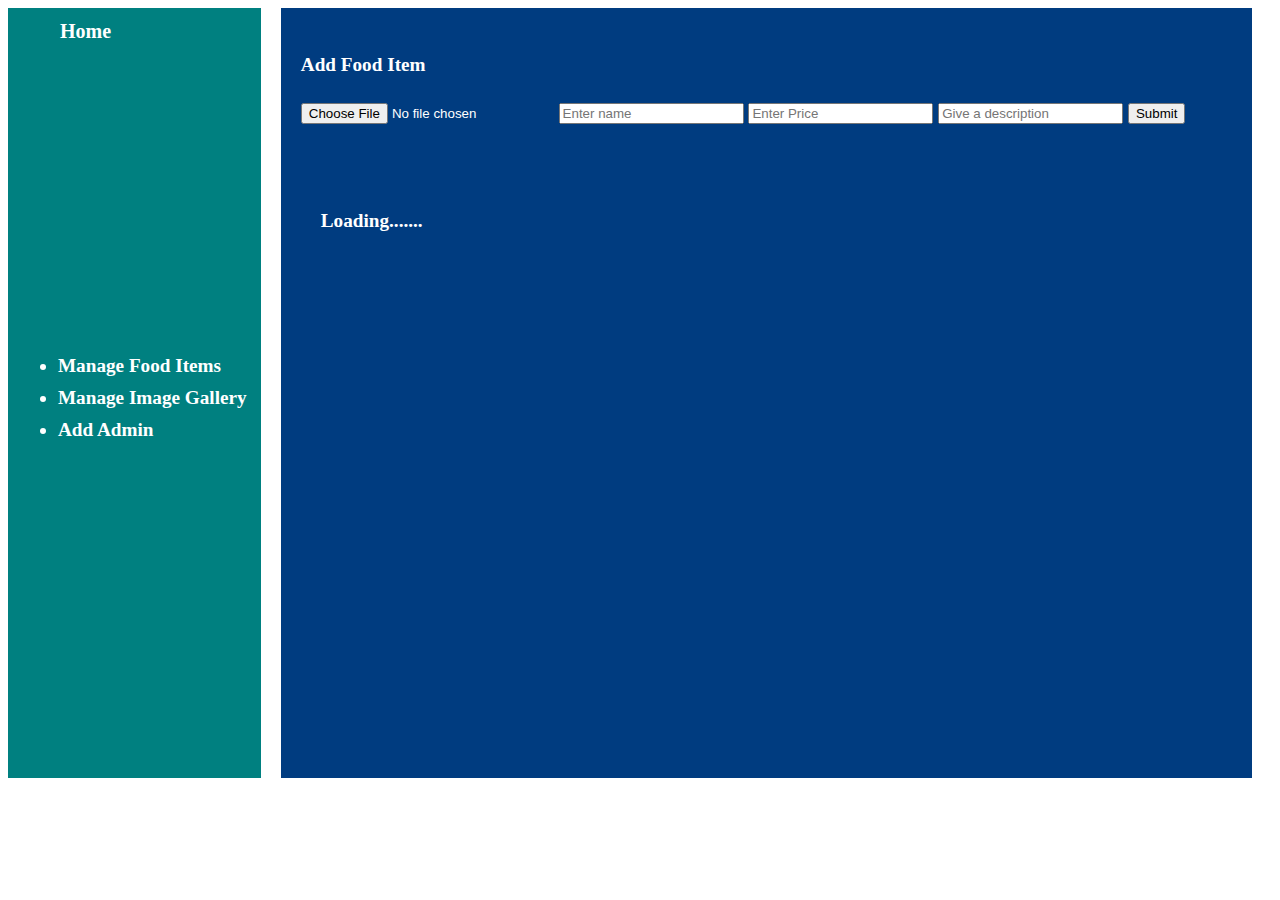
<file: admin.html>
<!DOCTYPE html>
<html lang="en">

<head>
    <meta charset="UTF-8">
    <meta http-equiv="X-UA-Compatible" content="IE=edge">
    <meta name="viewport" content="width=device-width, initial-scale=1.0">
    <title>Administration</title>
    <link rel="stylesheet" href="admin.css">
</head>

<body>
    <header id="header" style="position: absolute; top: 0; left: 0;">
        <ul list-style-type: style="color:white; font-weight: bold;list-style-type: none; display:flex; margin:10px; position:relative; right:0; top:0;">
           <a href="index.html" style="text-decoration: none;"> <li style="font-weight: bold; font-size: 20px; padding:10px; cursor:pointer; color:white">Home</li></a>
        </ul>
    </header>
    <main class="main-section">
        <div class="admin-options">
            <ul>
                <li id="manageFood">Manage Food Items</li>
                <li id="manageGallery">Manage Image Gallery</li>
                <li id="manageAdmin">Add Admin</li>
            </ul>
        </div>
        <div id="admin-option-food">
            <h4>Add Food Item</h4>
            <form id="add-food-form">
                <input id="food-image" type="file" name="image" accept="image/png, image/gif, image/jpeg" required>
                <input id="food-name" type="text" name="name" placeholder="Enter name" required>
                <input id="food-price" type="Price" name="price" placeholder="Enter Price" type="number" required>
                <input id="food-description" type="Description" name="description" type="text" placeholder="Give a description" required>
                <input type="submit" id="add-food-items-btn">
            </form>
            <div id="update">
                <h4 id="loading1">Loading.......</h4>

            </div>
            <div id="existing-food-items-div">

                <h4 id="loading">Loading.......</h4>
                <ul id="existing-food-items">

                </ul>
            </div>
        </div>
        <div id="admin-option-gallery" style="display:none">

            <form  id="galleryForm" style="margin-left:20px; margin-top:20px">
                <input id="galleryImage"type="file">
                <input type="submit" id="addGalleryBtn">
            </form>

            <div id="existing-gallery-images-div">
                <h4 id="loading2">Loading...</h4>
                <ul id="existing-images">


                </ul>

            </div>

        </div>

        <div id="add-admin-div" style="display:none">
            <h4>Add an Admin</h4>
            <form action="" id="admin-add-form">
                <input id="regiEmail" type="email" placeholder="Enter email address" required>
                <input id="regiPassword" type="password" placeholder="Enter password" required>
                <input type="submit" id="addAdminBtn">
            </form>

        </div>
    </main>
    <script src="admin.js"></script>
</body>

</html>
</file>
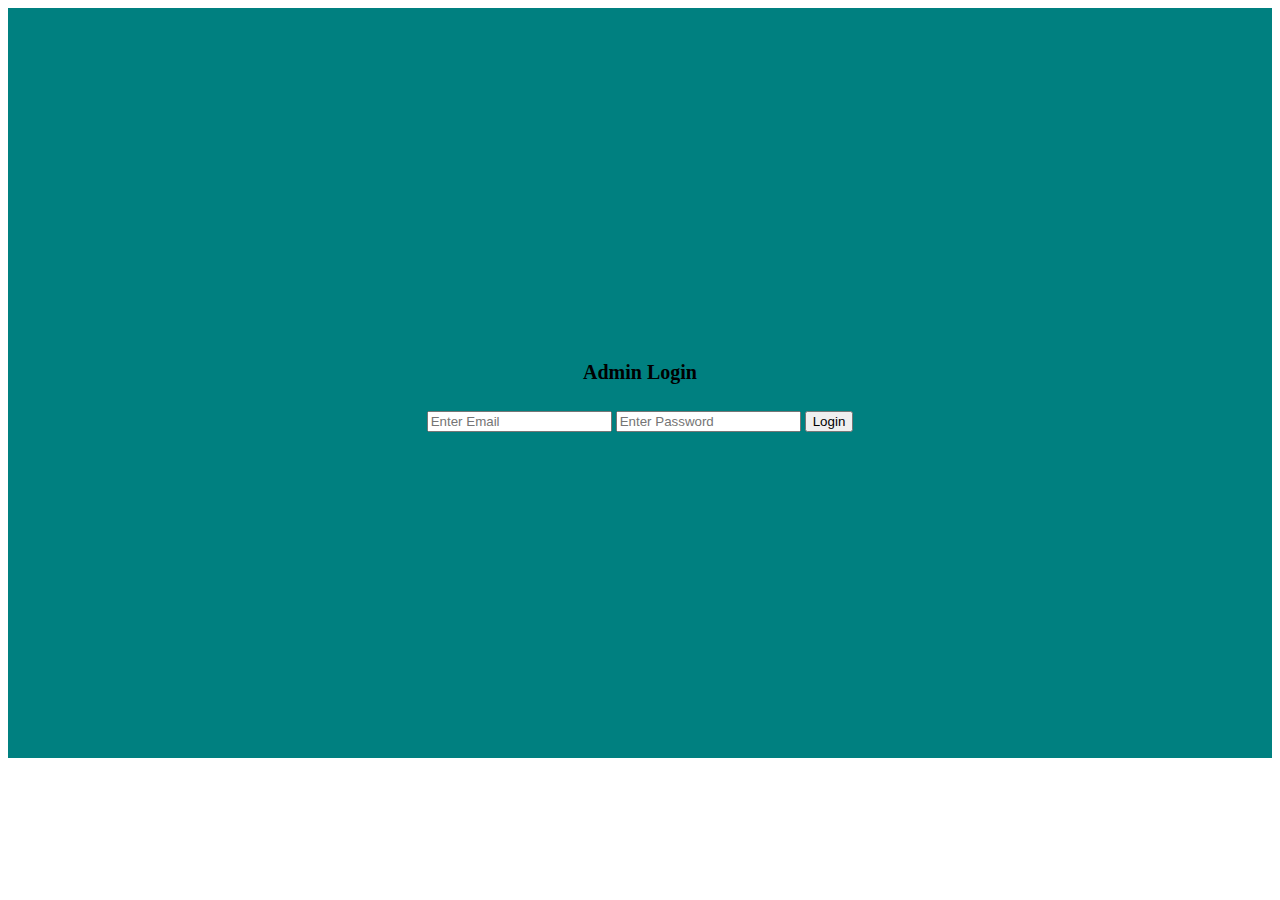
<file: login.html>
<!DOCTYPE html>
<html lang="en">
<head>
    <meta charset="UTF-8">
    <meta http-equiv="X-UA-Compatible" content="IE=edge">
    <meta name="viewport" content="width=device-width, initial-scale=1.0">
    <title>Login</title>
</head>
<body>
    
    <div style="display: flex; flex-direction:column; justify-content: center; align-items: center; background-color: teal; height: 750px;">
        <h4 style="font-size:20px; font-weight:bold">Admin Login</h4>
        <form id="loginForm" >
            <input id="email" type="email" placeholder="Enter Email" required>
            <input id="password" type="text" placeholder="Enter Password" required>
            <button id="loginBtn" type="submit">Login</button>
        </form>
    </div>

    <script src="login.js"></script>
</body>
</html>
</file>
<file: admin.css>
.main-section{
    /* height: 500px; */
    display:flex;
    justify-content:flex-start;
    align-items:center;
   
    
}
.admin-options{
    background-color: teal;
    height: 750px;
    width: 25%;
    display: flex;
    flex-direction: column;
    justify-content: center;
    margin-right: 20px;
    padding: 10px;
    font-size: larger;
    font-weight: bold;
    color:white;
    cursor: pointer;
}
.admin-options li{

   margin-top: 10px;
    
}

.admin-options li:hover{

    color:red;
    
}


#admin-option-food,#admin-option-gallery, #add-admin-div{
    background-color: rgb(0, 60, 128);
    height: 730px;
    width: 100%;
    display: flex;
    flex-direction: column;
    margin-right: 20px;
    padding: 20px;
    font-size: larger;
    font-weight: bold;
    color:white;
    cursor: pointer;
}
div.admin-option-food {
    overflow-x: hidden;
    overflow-y: auto;
    text-align:justify;
}
#add-admin-div, #existing-food-items-div, #existing-images{
    overflow-x: hidden;
    overflow-y: auto;
    text-align:justify;
}
#update, #existing-food-items-div{
    margin: 10px;
    padding: 10px;
}
</file>
